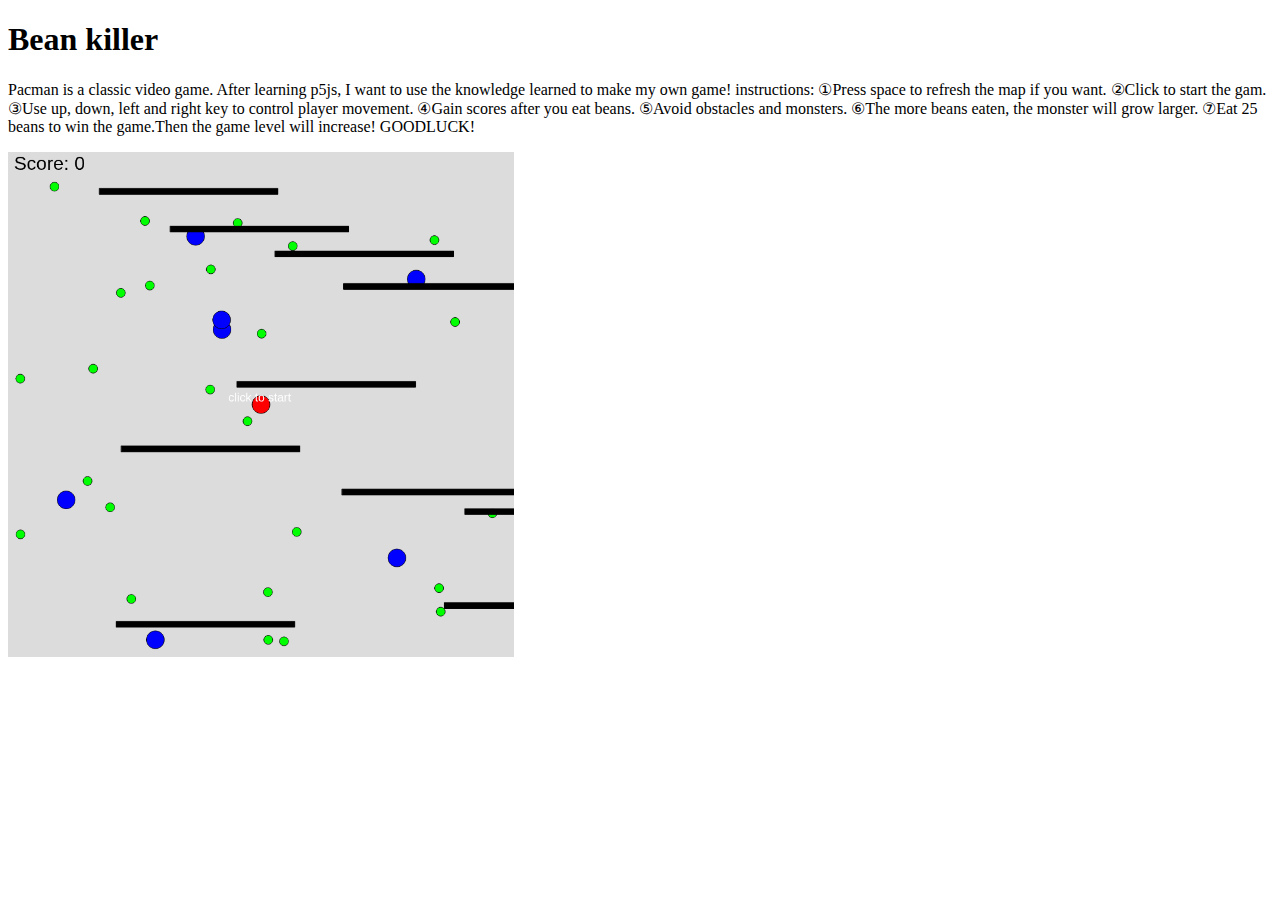
<file: projectA/index.html>
<!DOCTYPE html>
<html lang="en">

<head>
  <meta charset="utf-8" />
  <meta name="viewport" content="width=device-width, initial-scale=1.0">

  <title>CCLab Project</title>

  <link rel="stylesheet" type="text/css" href="pa.css">

  <script src="p5.min.js"></script>
  <!-- Uncomment the line below if you use audio. -->
  <!-- <script src="libraries/p5.sound.min.js"></script> -->
</head>

<body>

  <h1 id="title">Bean killer</h1>

  <!-- the following div will contain the p5 canvas. -->
  <div id="canvasContainer"></div>

  <p>Pacman is a classic video game. After learning p5js, I want to use the knowledge learned to make my own game!
    instructions:
    ①Press space to refresh the map if you want.
    ②Click to start the gam.
    ③Use up, down, left and right key to control player movement.
    ④Gain scores after you eat beans.
    ⑤Avoid obstacles and monsters.
    ⑥The more beans eaten, the monster will grow larger.
    ⑦Eat 25 beans to win the game.Then the game level will increase! GOODLUCK!
    </p>

  <!-- the script tag below should always be at the bottom, right before the closing body tag -->
  <script src="script.js"></script>
</body>

</html>
</file>
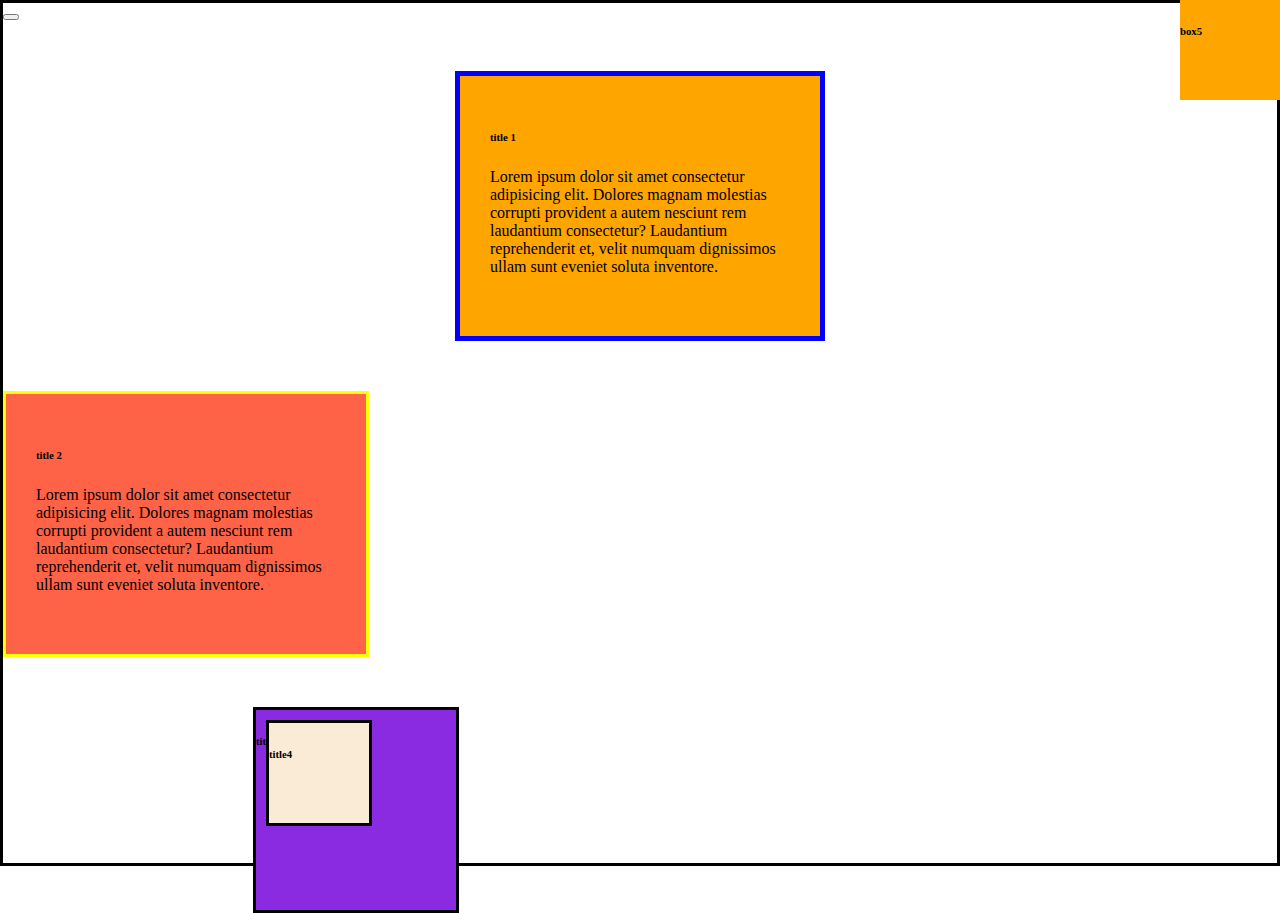
<file: boxDemo/box.html>
<!DOCTYPE html>
<html>
    <head>
        <link rel="stylesheet" href="box.css">
    </head>
    <body>
        <button class = "btn"></button>
        <div id = 'box1' >
            <h6>title 1</h6>
            <p>Lorem ipsum dolor sit amet consectetur adipisicing elit. Dolores magnam molestias corrupti provident a autem nesciunt rem laudantium consectetur? Laudantium reprehenderit et, velit numquam dignissimos ullam sunt eveniet soluta inventore.</p>
        </div>

        <div id = 'box2' >
            <h6>title 2</h6>
            <p>Lorem ipsum dolor sit amet consectetur adipisicing elit. Dolores magnam molestias corrupti provident a autem nesciunt rem laudantium consectetur? Laudantium reprehenderit et, velit numquam dignissimos ullam sunt eveniet soluta inventore.</p>
        </div>

        <div id = 'box3' >
            <h6>title3</h6>
            <!-- box3 is the parent of box4 -->
            <div id = 'box4' >
                <h6>title4</h6>
            </div>
        </div>
     
        <div id = 'box5'>
            <h6>box5</h6>
        </div>


  



    </body>
</html>
</file>
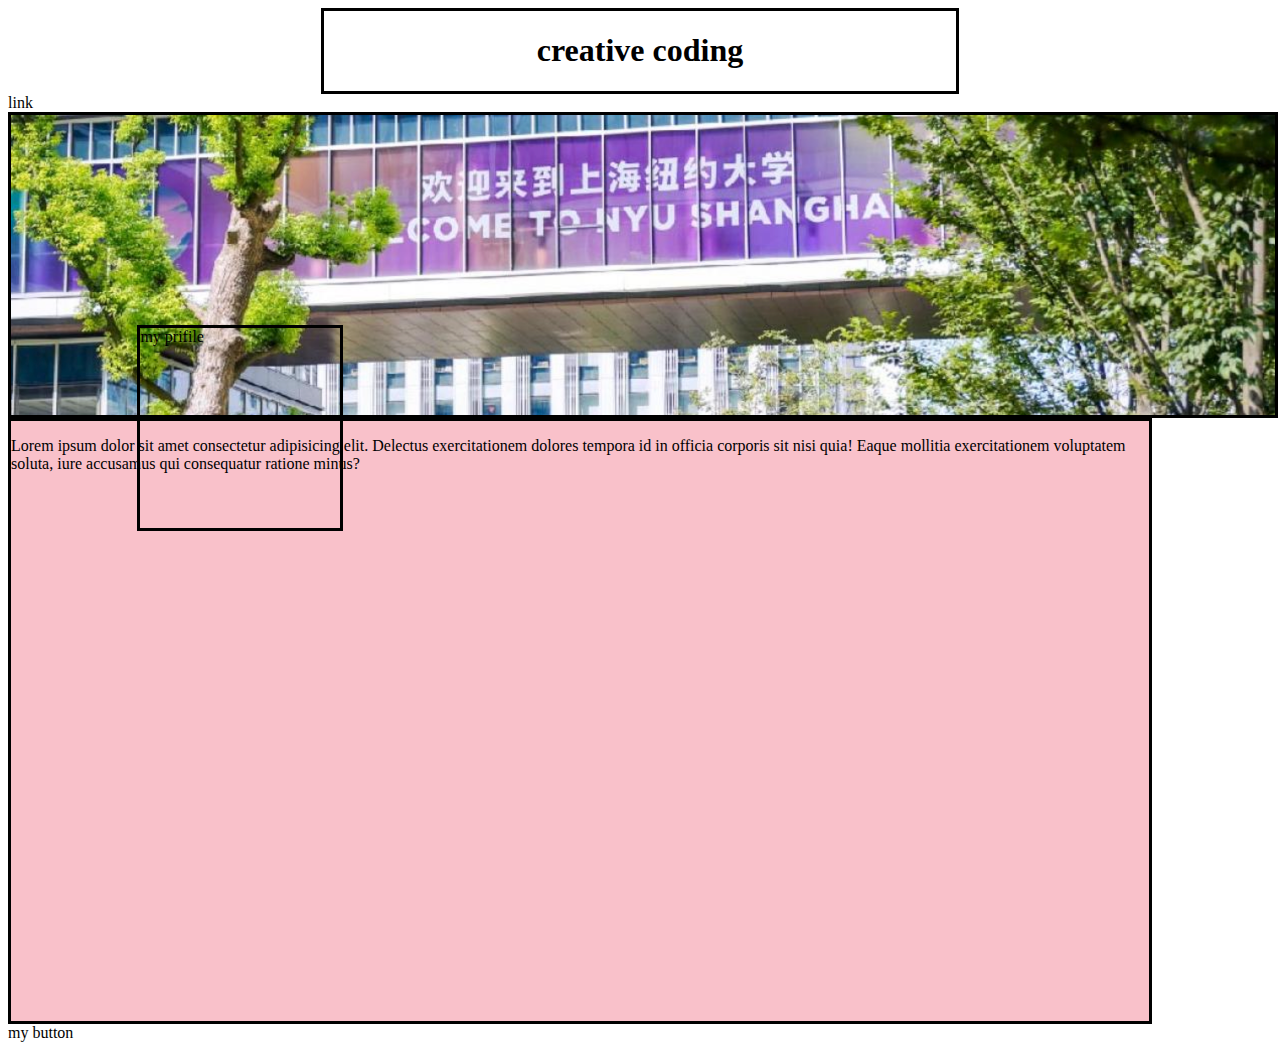
<file: boxDemo/demo.html>
<!DOCTYPE html>
<html>
    <head>
        <link rel="stylesheet" href="demo.css">
    </head>
    <body>
        <div id="title" >
            <h1>creative coding</h1>
        </div>
        
        <div id="links" >link</div>

        <div id="banner" >
            <img id="nyu_banner" src="assets/nyu_banner.png" alt="nyubanner ">
            <div id="profile" >my prifile</div>
        </div>
      
        <div id="mission">
            <p>
                Lorem ipsum dolor sit amet consectetur adipisicing elit. Delectus exercitationem dolores tempora id in officia corporis sit nisi quia! Eaque mollitia exercitationem voluptatem soluta, iure accusamus qui consequatur ratione minus?
            </p>
        </div>
        <div id='button' > my button</div>


    </body>
</html>
</file>
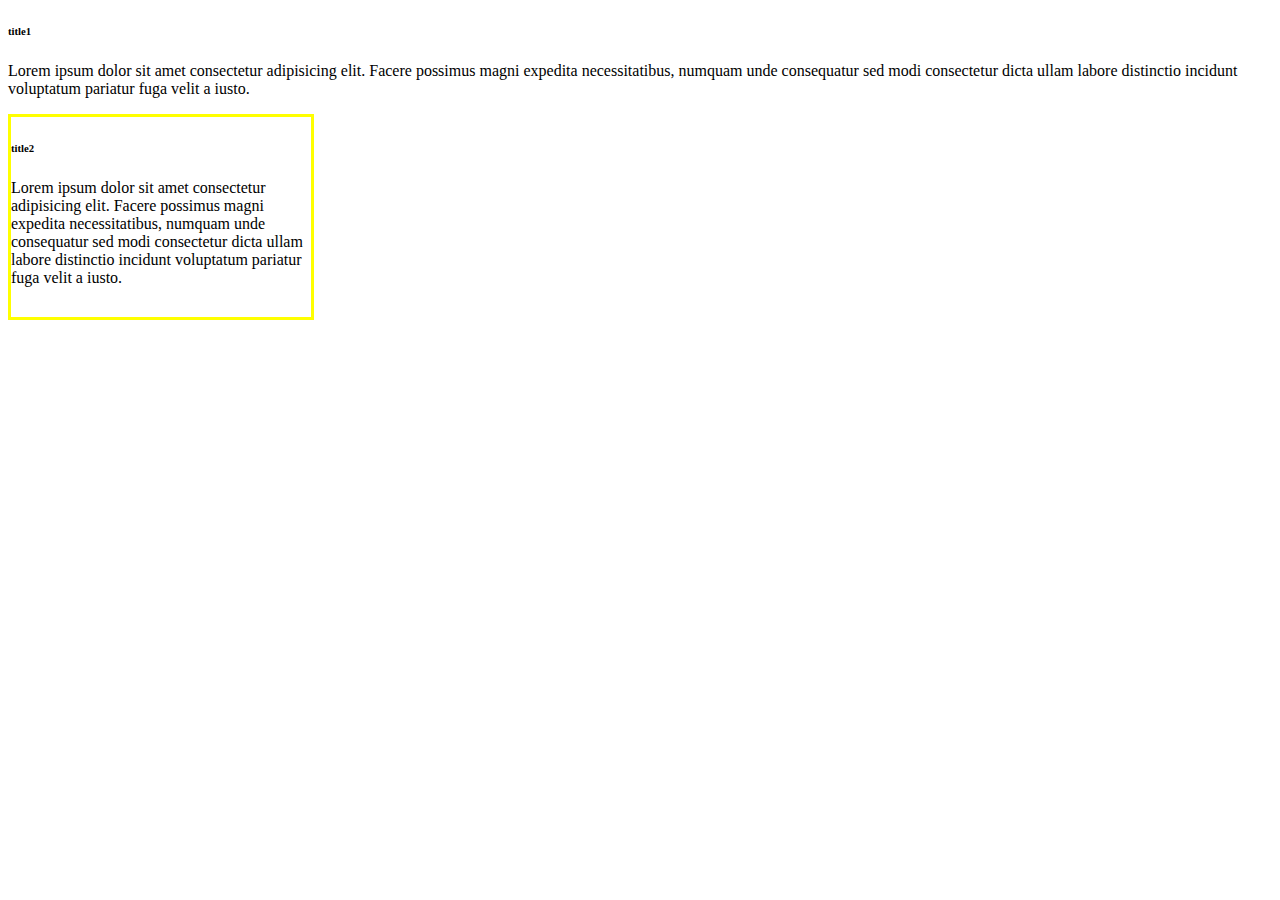
<file: particle/box/box.html>
<!DOCTYPE html>
<html>
    <head>
        <link rel="stylesheet" href="box.css">
    </head>
    <body>
        <div id="box1">
<h6>
    title1

</h6>
<p>
    Lorem ipsum dolor sit amet consectetur adipisicing elit. Facere possimus magni expedita necessitatibus, numquam unde consequatur sed modi consectetur dicta ullam labore distinctio incidunt voluptatum pariatur fuga velit a iusto.
</p>
</div>
<div id="box2">
    <h6>
        title2
    
    </h6>
    <p>
        Lorem ipsum dolor sit amet consectetur adipisicing elit. Facere possimus magni expedita necessitatibus, numquam unde consequatur sed modi consectetur dicta ullam labore distinctio incidunt voluptatum pariatur fuga velit a iusto.
    </p>
    </div>
    </body>

</html>
</file>
<file: projectA/pa.css>
canvas {
    width: 40% !important;
    height: auto !important;
  }
</file>
<file: boxDemo/box.css>
#box1{
    background-color: orange;
    border-style: solid;
    border-color: blue;
    border-width: 5px;
    width: 300px;
    height: 200px;

    /* padding-top: 30px;
    padding-left: 30px;
    padding-right: 30px;
    padding-bottom: 30px; */

    padding:30px;

    margin-top: 50px ;
    margin-bottom: 50px;
    margin-right: auto;
    margin-left: auto;

}

#box2{
    background-color: tomato;
    border: solid yellow;
    border-width: 3px;
    width:300px ;
    height: 200px;
    padding:30px;
    /* margin: 30px; */

}

#box3{
    background-color: blueviolet;
    border: solid black;
    width: 200px;
    height: 200px;
    /* position: relative; */
    position: relative;
    top: 50px;
    left: 250px;
}

#box4{
    background-color: antiquewhite;
    border: solid black;

    width: 100px;
    height: 100px;
    position: absolute;
    top:10px;
    left:10px
}

#box5{
    background-color: orange ;
    width: 100px;
    height: 100px;
    position:fixed;
    top:0px;
    right: 0px;
}


body{
    border: solid black;
    margin:0px;
}
</file>
<file: boxDemo/demo.css>
#title{
  /* background-color: blue;  */
  border: solid black; 
  /* set width to 50 precent of the viewport, it will cange dynamically */
  width: 50%; 
  text-align: center;
  margin-left: auto;
  margin-right: auto;
}
#banner{
    background-color: red; 
    border: solid black; 
    width: 100%;
    height: 300px;
    /* relative position can set offsite from the box's origintal poisitoin */
    position: relative; 

}

#nyu_banner{
    /* the width here is taking 100% width of it's parent div container, not the entire viewport */
    width: 100%;
    height: 100%;
    object-fit: cover;
    
}

#profile{
    border: solid black; 
    width: 200px;
    height: 200px;
    /* absolute position will find any parent container that is not static, and positioning absolutlly based on parent position  */
    position: absolute;
    top:70%;
    left: 10%;


}

#mission{
    background-color: rgb(249, 193, 202);  
    border: solid black; 
    width: 90%;
    height: 600px;

}
</file>
<file: particle/box/box.css>
##box1{
    background-color: azure;
    border-style: dashed;
    border-color: blue;
    border-width: 5px;
    height: 200px;
width: 300px;
padding-top: 30px;
padding-left: 30px;
position: static;
}


#box2{
    background-attachment:orange;
  border: solid yellow;
  border-width: 3px;
  height: 200px;
width: 300px;
}
</file>
